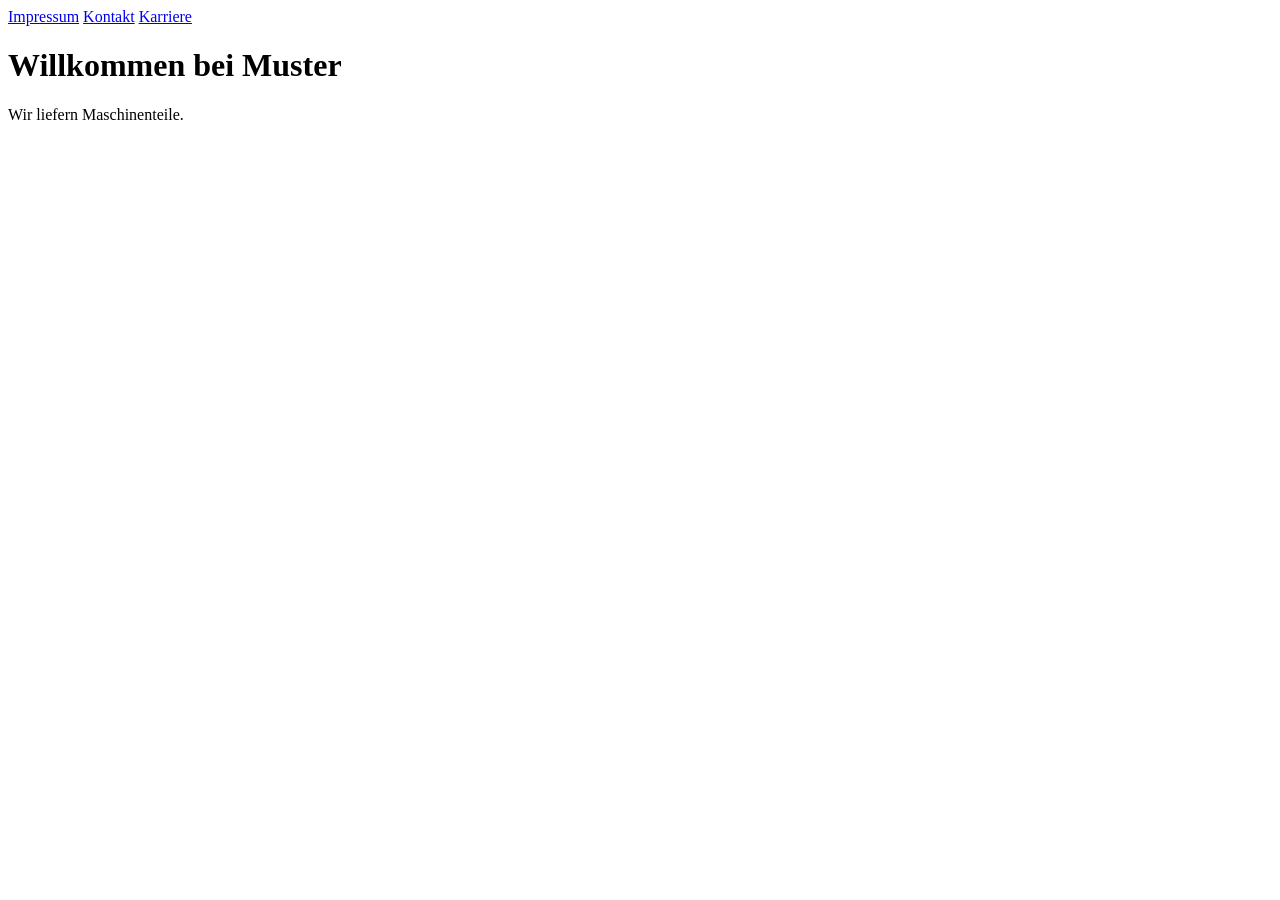
<file: tests/fixtures/site_de/index.html>
<!doctype html><html lang="de"><head><meta charset="utf-8"><title>Muster GmbH</title></head><body><a href="impressum.html">Impressum</a> <a href="kontakt.html">Kontakt</a> <a href="karriere.html">Karriere</a><h1>Willkommen bei Muster</h1><p>Wir liefern Maschinenteile.</p></body></html>
</file>
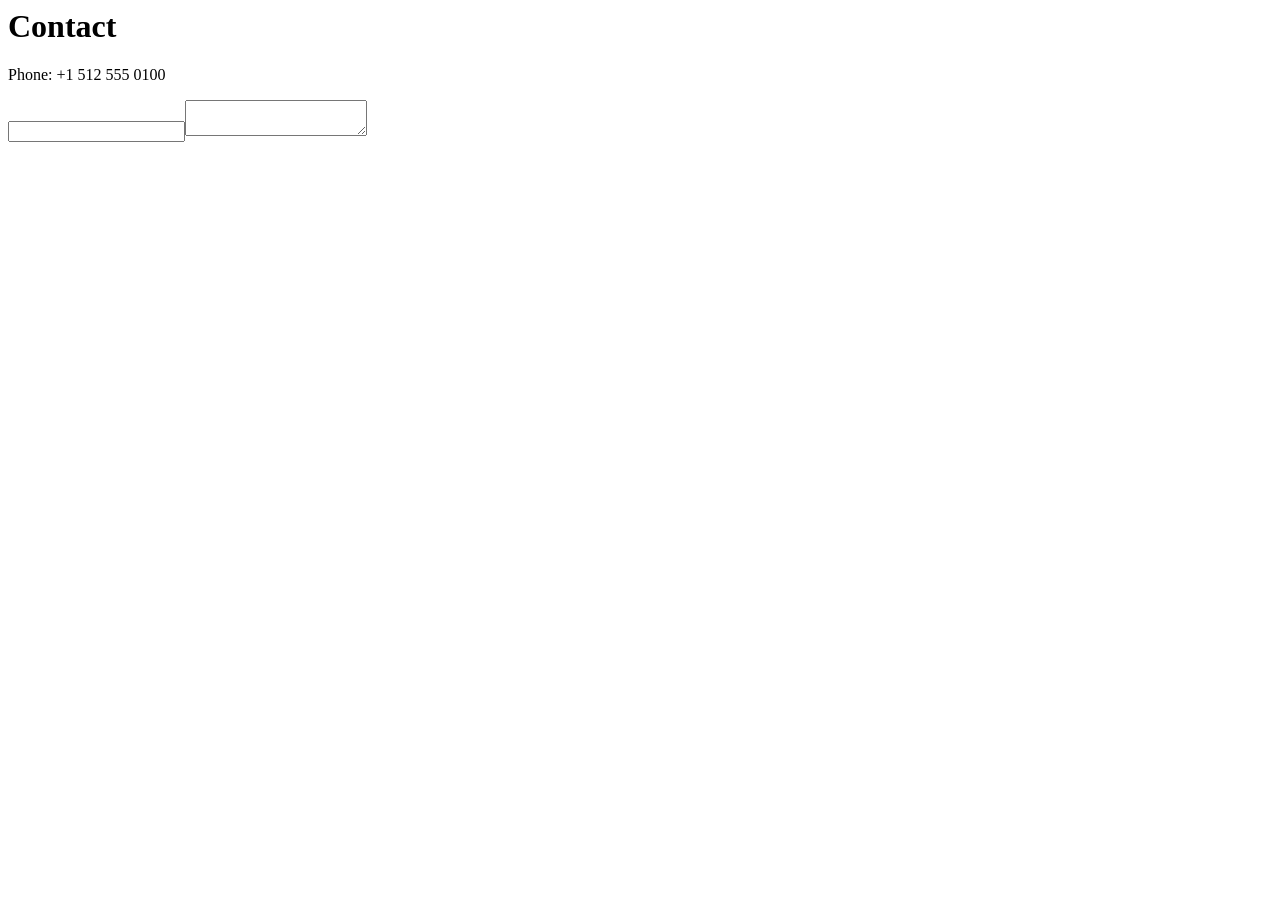
<file: tests/fixtures/site/contact.html>
<html lang="en"><head><title>Contact</title></head><body><h1>Contact</h1><p>Phone: +1 512 555 0100</p><form action="/send" method="post"><input name="email"><textarea name="message"></textarea></form></body></html>
</file>
